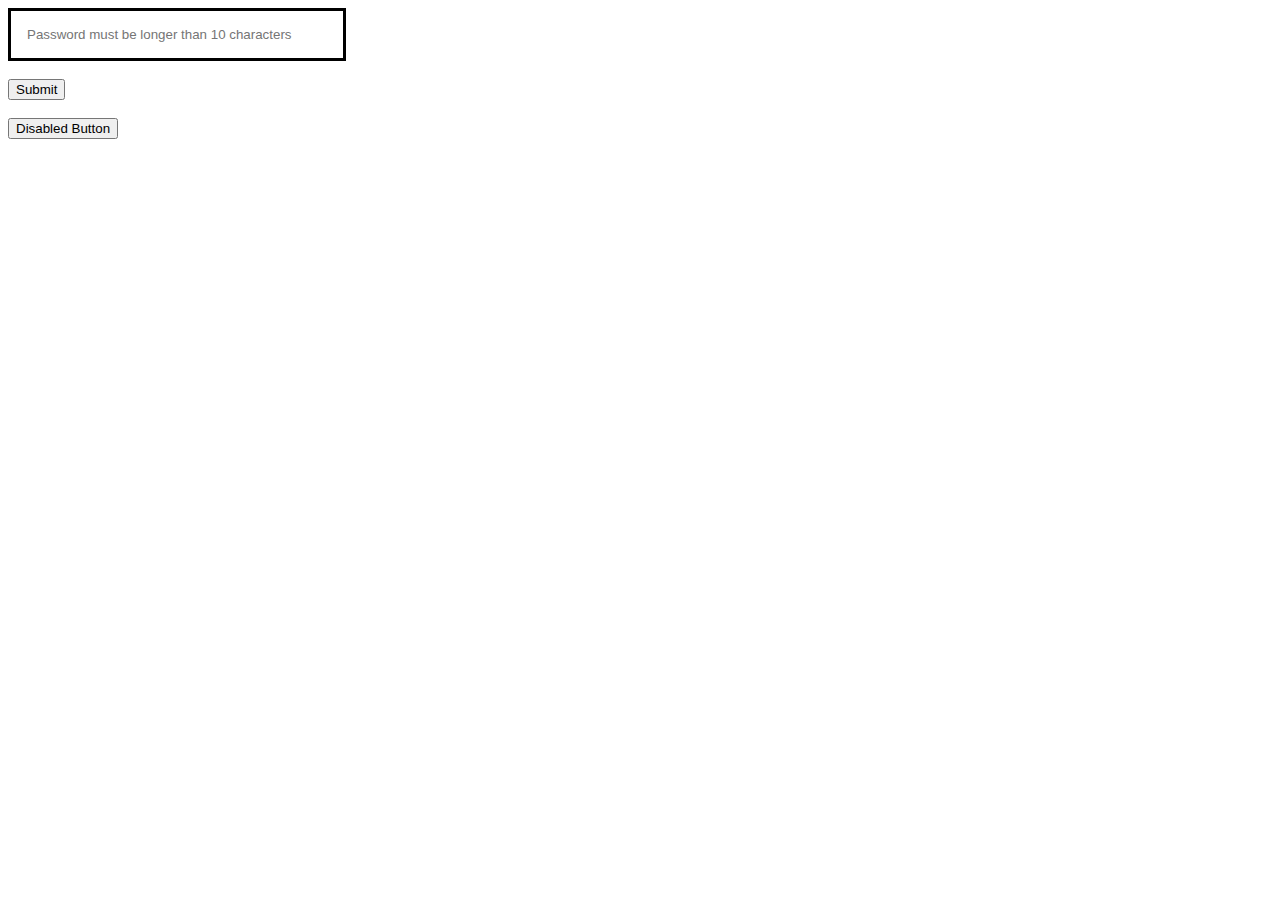
<file: 11. Password checker/index.html>
<!DOCTYPE html>
<html lang="en">
<head>
    <meta charset="UTF-8">
    <meta http-equiv="X-UA-Compatible" content="IE=edge">
    <meta name="viewport" content="width=\, initial-scale=1.0">
    <title>Password Checker</title>
</head>
<body>

    <input type="password" placeholder="Password must be longer than 10 characters" style="border-color: silver; border: solid; width: 300px; padding: 1rem;">
    <br><br>
    <button type="submit">Submit</button>
    <br><br>
    <div class="output"></div>

    <button id="d">Disabled Button</button>
    
</body>
<script src="app.js"></script>
</html>
</file>
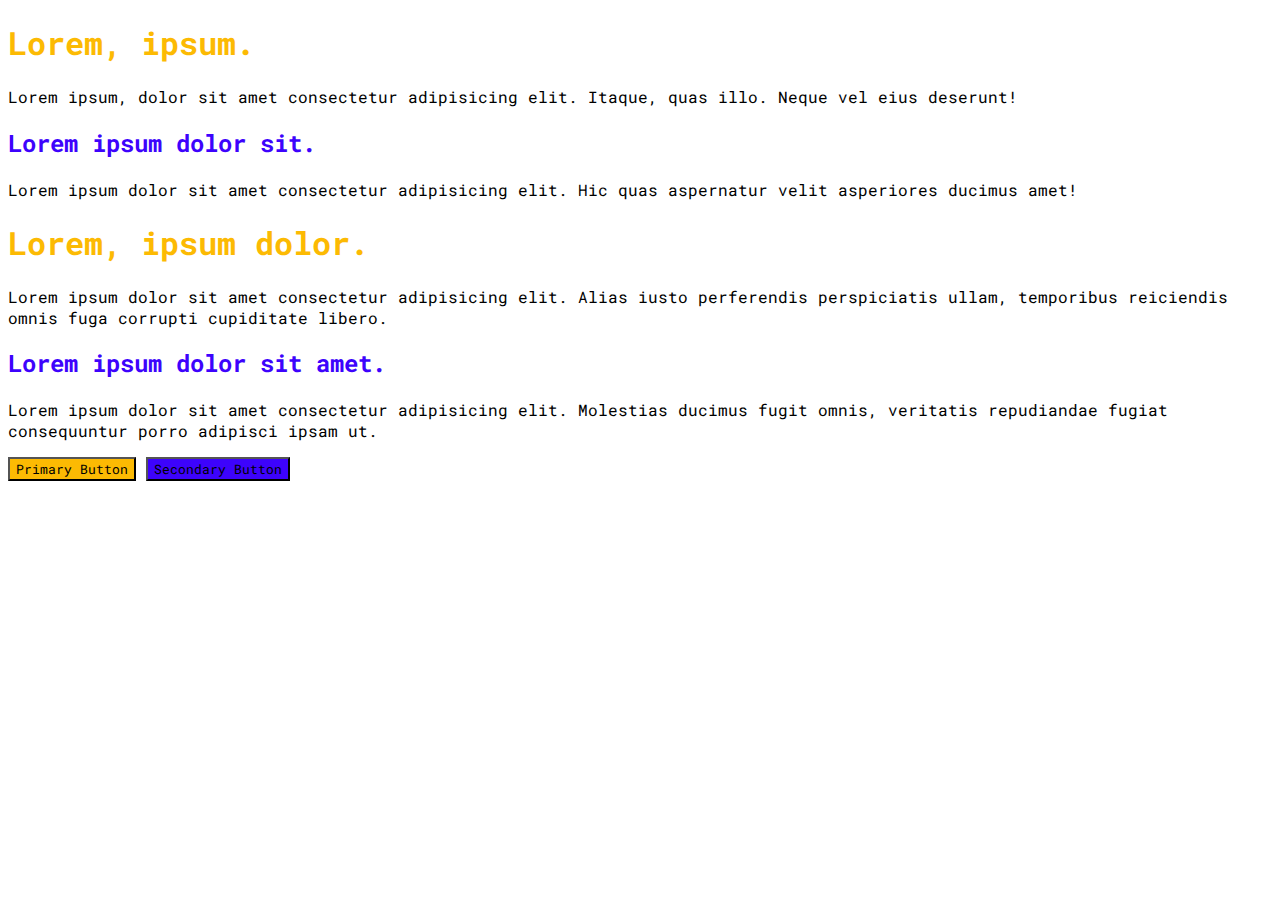
<file: 13. CSS stuff/index.html>
<!DOCTYPE html>
<html lang="en">
<head>
    <meta charset="UTF-8">
    <meta http-equiv="X-UA-Compatible" content="IE=edge">
    <meta name="viewport" content="width=device-width, initial-scale=1.0">
    <title>CSS</title>
    <link rel="stylesheet" href="style.css">
</head>
<body>

    <h1>Lorem, ipsum.</h1>
    <p>Lorem ipsum, dolor sit amet consectetur adipisicing elit. Itaque, quas illo. Neque vel eius deserunt!</p>
    <h2>Lorem ipsum dolor sit.</h2>
    <p>Lorem ipsum dolor sit amet consectetur adipisicing elit. Hic quas aspernatur velit asperiores ducimus amet!</p>
    <h1>Lorem, ipsum dolor.</h1>
    <p>Lorem ipsum dolor sit amet consectetur adipisicing elit. Alias iusto perferendis perspiciatis ullam, temporibus reiciendis omnis fuga corrupti cupiditate libero.</p>
    <h2>Lorem ipsum dolor sit amet.</h2>
    <p>Lorem ipsum dolor sit amet consectetur adipisicing elit. Molestias ducimus fugit omnis, veritatis repudiandae fugiat consequuntur porro adipisci ipsam ut.</p>

    <button id="p">Primary Button </button>
    <button id="s">Secondary Button </button>    
</body>
</html>
</file>
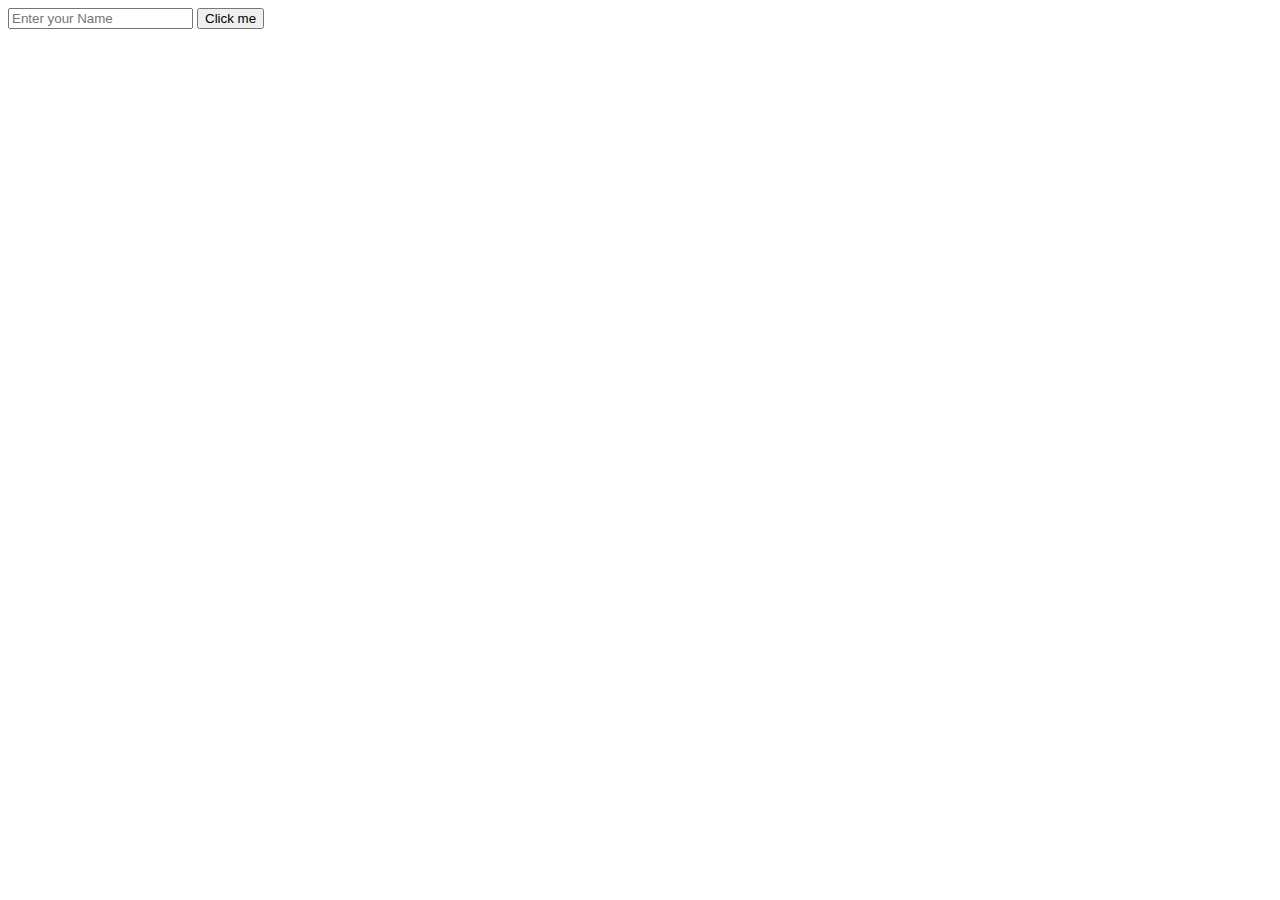
<file: 7.api/index.html>
<!DOCTYPE html>
<html lang="en">
<head>
    <meta charset="UTF-8">
    <meta http-equiv="X-UA-Compatible" content="IE=edge">
    <meta name="viewport" content="width=device-width, initial-scale=1.0">
    <title>Api</title>
</head>
<body>

    <input type="text" placeholder="Enter your Name">
    <button>Click me</button>
    <div class="output"></div>
    
</body>
<script src="app.js"></script>
</html>
</file>
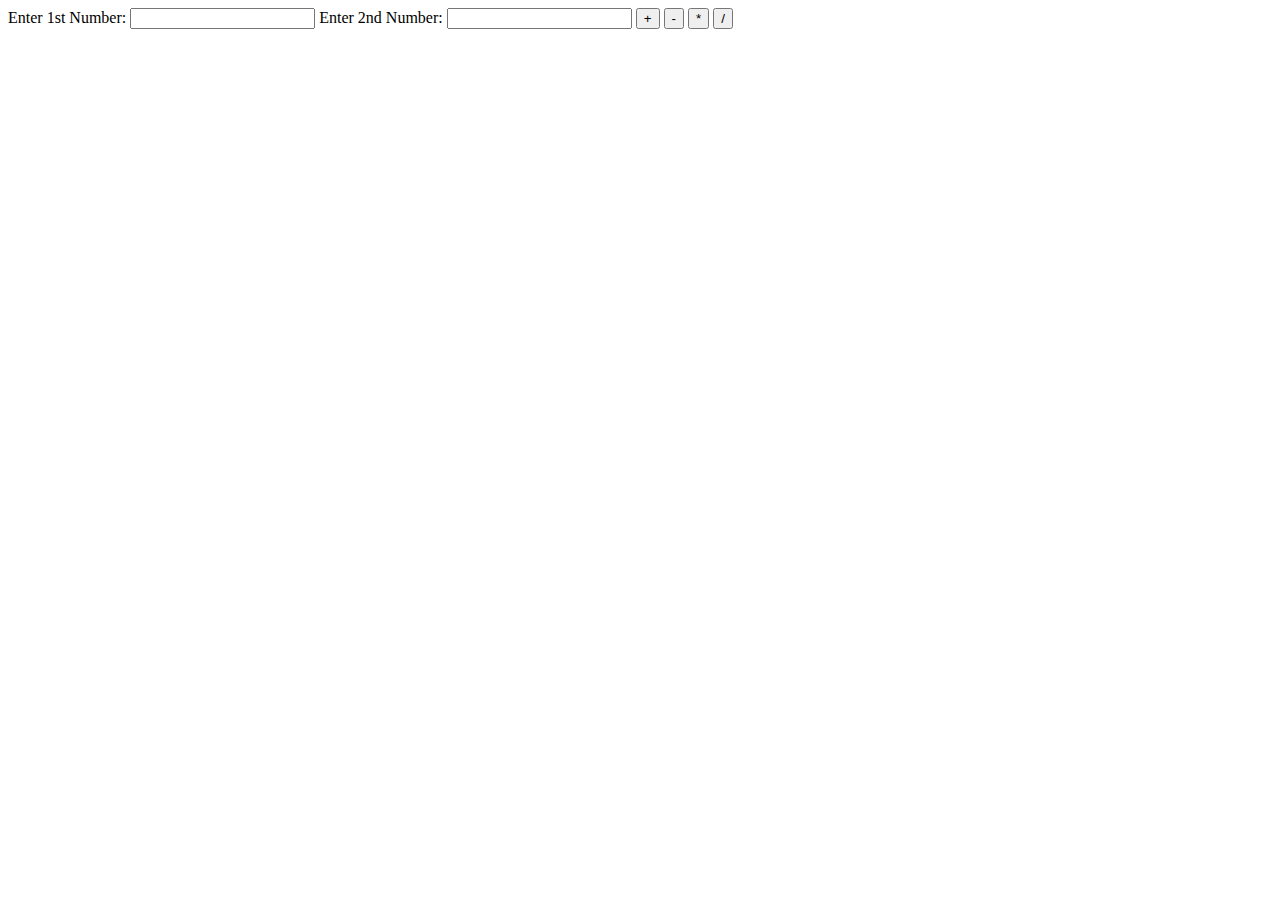
<file: 1. Calculator/calculator.html>
<!DOCTYPE html>
<html lang="en">
<head>
    <meta charset="UTF-8">
    <meta http-equiv="X-UA-Compatible" content="IE=edge">
    <meta name="viewport" content="width=device-width, initial-scale=1.0">
    <title>Calculator</title>
</head>
<body>
    
    <label for="input1"> Enter 1st Number: </label>
    <input type="number" id="input1" required>

    <label for="input2"> Enter 2nd Number: </label>
    <input type="number" id="input2" required>

    <button id="add"> + </button>
    <button id="minus"> - </button>
    <button id="mul"> * </button>
    <button id="division"> / </button> <br>

    <label for="output"></label>
    <div id="output"></div>

</body>
<script src="calculatorApp.js"></script>
</html>
</file>
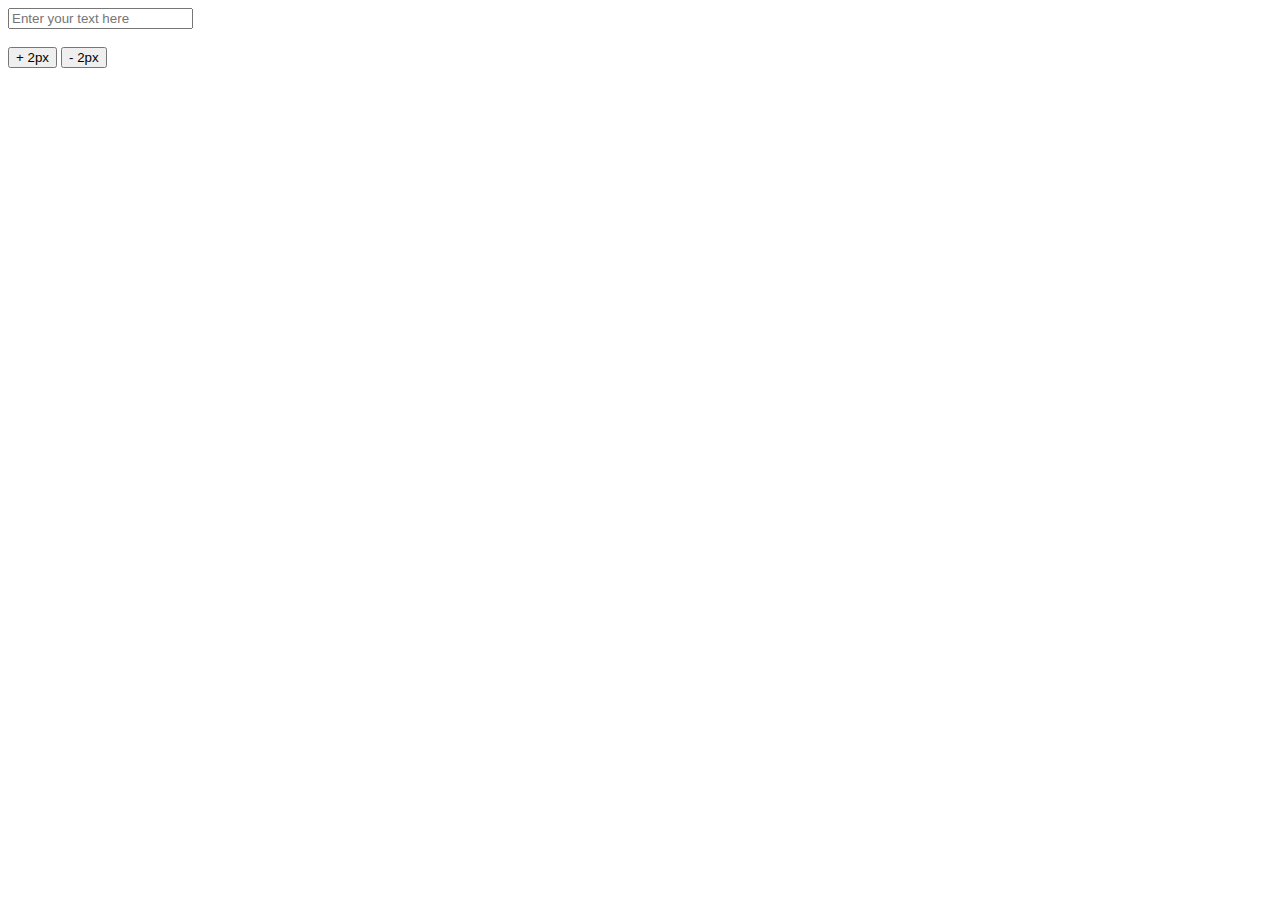
<file: 2. fontSize changer/fontchanger.html>
<!DOCTYPE html>
<html lang="en">
<head>
    <meta charset="UTF-8">
    <meta http-equiv="X-UA-Compatible" content="IE=edge">
    <meta name="viewport" content="width=device-width, initial-scale=1.0">
    <title>Font Changer</title>
</head>
<body>

    <input type="text" id="inputtext" placeholder="Enter your text here" > <br><br>

    <button id="inc"> + 2px </button>
    <button id="dec"> - 2px</button>
    
</body>
<script src="fontChangerApp.js"></script>
</html>
</file>
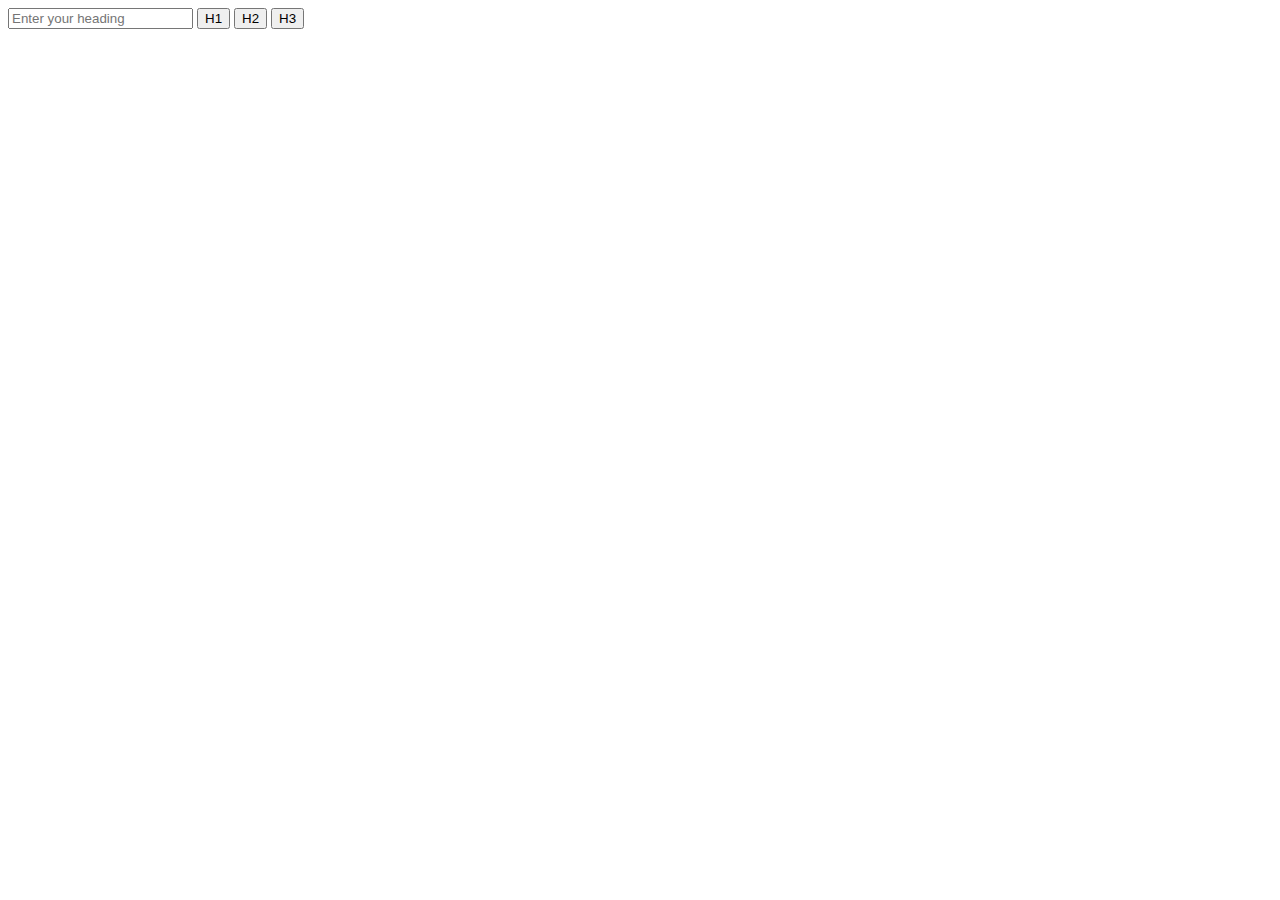
<file: 3. heading changer/headingChanger.html>
<!DOCTYPE html>
<html lang="en">
<head>
    <meta charset="UTF-8">
    <meta http-equiv="X-UA-Compatible" content="IE=edge">
    <meta name="viewport" content="width=device-width, initial-scale=1.0">
    <title>Heading Changer</title>
</head>
<body>

    <input type="text" id="textcontent" placeholder="Enter your heading">

    <button id="1">H1</button>
    <button id="2">H2</button>
    <button id="3">H3</button>

    <div id="output"></div>
    
</body>
<script src="app.js"></script>
</html>
</file>
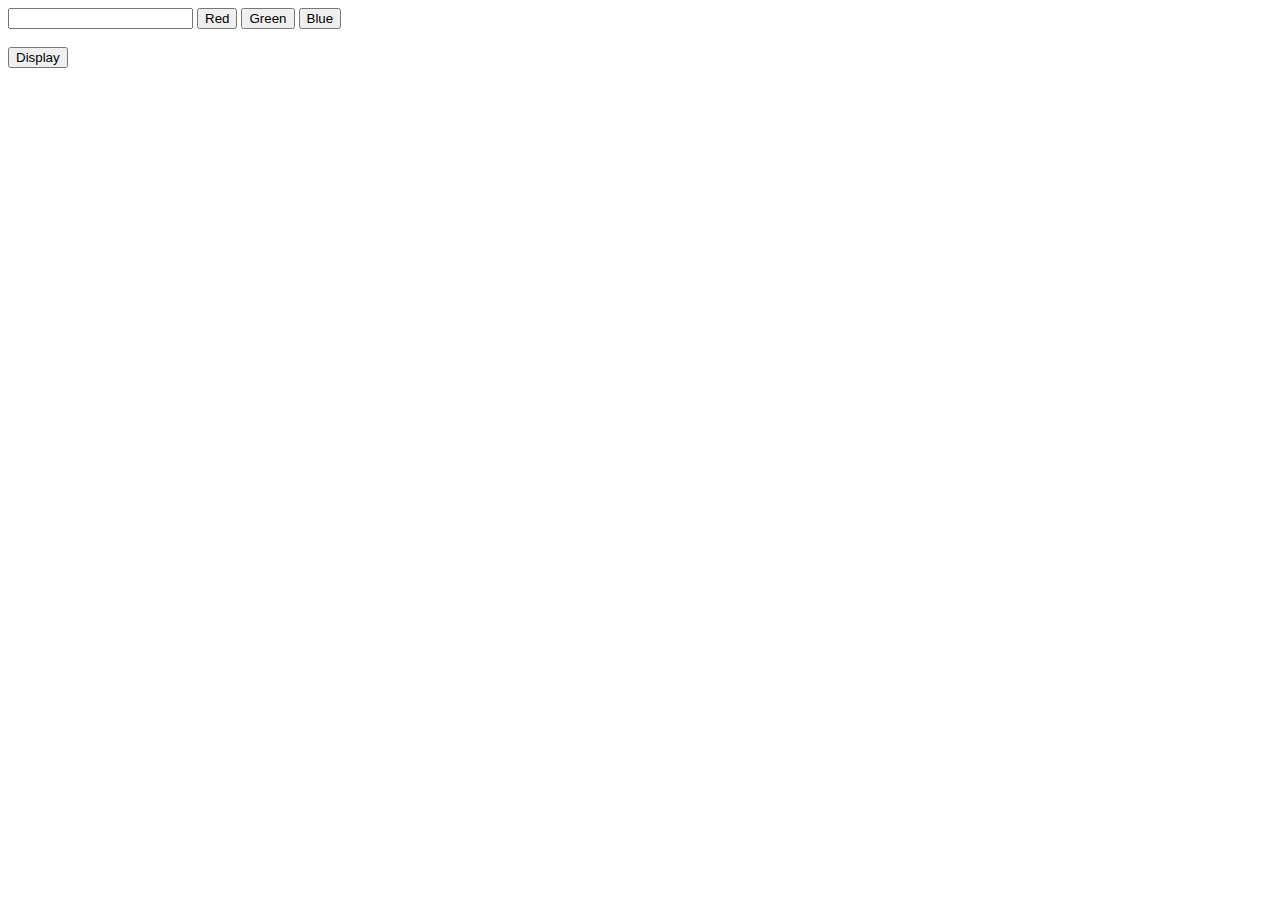
<file: 4. fontColor changer/fontColor Changer.html>
<!DOCTYPE html>
<html lang="en">
<head>
    <meta charset="UTF-8">
    <meta http-equiv="X-UA-Compatible" content="IE=edge">
    <meta name="viewport" content="width=device-width, initial-scale=1.0">
    <title>Font Color Changer</title>
</head>
<body>
    
    <input type="text" id="giventext">

    <button>Red</button>
    <button>Green</button>
    <button>Blue</button> <br><br>
    <button>Display</button>

    <h1 id="output" ></h1>

</body>
<script src="app.js"></script>
</html>
</file>
<file: 13. CSS stuff/style.css>
@import url('https://fonts.googleapis.com/css2?family=Roboto+Mono&display=swap');

:root {
    --cusprimary: #fcba03;
    --cussecondary: #3d03fc;
}

* {
    font-family: 'Roboto Mono', monospace;
}

h1 {
    color: var(--cusprimary);
}

h2 {
    color: var(--cussecondary);
}

#p {
    background-color: var(--cusprimary);
}

#s {
    background-color: var(--cussecondary);
}
</file>
